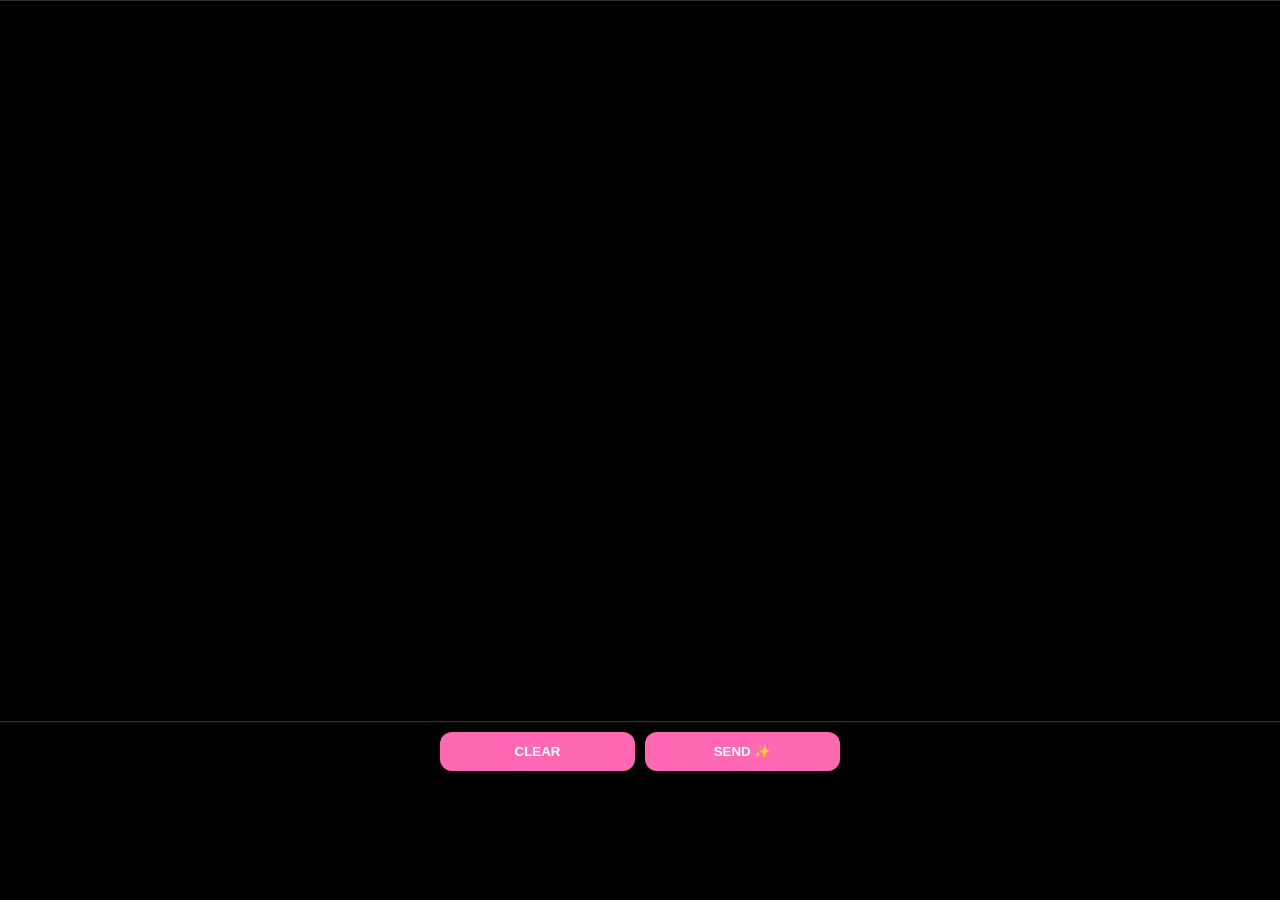
<file: draw.html>
<!DOCTYPE html>
<html lang="fr">
<head>
  <meta charset="UTF-8">
  <title>Draw - Club Reverie</title>
  <meta name="viewport" content="width=device-width, initial-scale=1.0">

  <style>
    body {
      margin: 0;
      background: black;
      color: white;
      font-family: sans-serif;

      display: flex;
      flex-direction: column;
      align-items: center;
    }

    canvas {
      background: black;
      touch-action: none;
      border: 1px solid rgba(255,255,255,0.2);
    }

    .ui {
      width: 90%;
      max-width: 400px;
      display: flex;
      gap: 10px;
      margin-top: 10px;
    }

    button {
      flex: 1;
      padding: 12px;
      border-radius: 12px;
      border: none;
      background: hotpink;
      color: white;
      font-weight: bold;
    }

    button:active {
      transform: scale(0.95);
    }
  </style>
</head>

<body>

  <canvas id="canvas"></canvas>

  <div class="ui">
    <button onclick="clearCanvas()">CLEAR</button>
    <button onclick="sendDrawing()">SEND ✨</button>
  </div>

<script>
const channel = "clubreverie";
let socket = null;
let isConnected = false;

// 🔹 canvas setup
const canvas = document.getElementById("canvas");
const ctx = canvas.getContext("2d");

function resizeCanvas() {
  canvas.width = window.innerWidth;
  canvas.height = window.innerHeight * 0.8;
}
resizeCanvas();

window.addEventListener("resize", resizeCanvas);

// 🔹 dessin data
let drawing = false;
let strokes = [];
let currentStroke = [];

// 🔹 dessin events (mobile + souris)
function getPos(e) {
  if (e.touches) {
    return {
      x: e.touches[0].clientX,
      y: e.touches[0].clientY
    };
  }
  return {
    x: e.clientX,
    y: e.clientY
  };
}

canvas.addEventListener("mousedown", startDraw);
canvas.addEventListener("touchstart", startDraw);

canvas.addEventListener("mouseup", stopDraw);
canvas.addEventListener("touchend", stopDraw);

canvas.addEventListener("mousemove", draw);
canvas.addEventListener("touchmove", draw);

function startDraw(e) {
  drawing = true;
  currentStroke = [];
  strokes.push(currentStroke);
}

function stopDraw() {
  drawing = false;
}

function draw(e) {
  if (!drawing) return;

  const pos = getPos(e);

  const point = {
    x: pos.x,
    y: pos.y,
    t: Date.now()
  };

  currentStroke.push(point);

  // dessin visuel
  ctx.fillStyle = "white";
  ctx.beginPath();
  ctx.arc(point.x, point.y, 4, 0, Math.PI * 2);
  ctx.fill();
}

// 🔹 clear
function clearCanvas() {
  ctx.clearRect(0, 0, canvas.width, canvas.height);
  strokes = [];
}

// 🔹 websocket
function connect() {
  socket = new WebSocket("wss://hack.chat/chat-ws");

  socket.onopen = () => {
    socket.send(JSON.stringify({
      cmd: "join",
      channel: channel,
      nick: "drawer_" + Math.floor(Math.random()*1000)
    }));

    isConnected = true;
  };
}

// 🔹 send drawing
function sendDrawing() {
  if (strokes.length === 0) return;

  const data = JSON.stringify(strokes);

  if (!socket || socket.readyState !== WebSocket.OPEN) {
    connect();

    socket.onopen = () => {
      socket.send(JSON.stringify({
        cmd: "join",
        channel: channel,
        nick: "drawer_" + Math.floor(Math.random()*1000)
      }));

      socket.send(JSON.stringify({
        cmd: "chat",
        text: "DRAW:" + data
      }));
    };

    return;
  }

  socket.send(JSON.stringify({
    cmd: "chat",
    text: "DRAW:" + data
  }));

  // reset après envoi
  clearCanvas();
}

// 🔹 init
connect();
</script>

</body>
</html>
</file>
